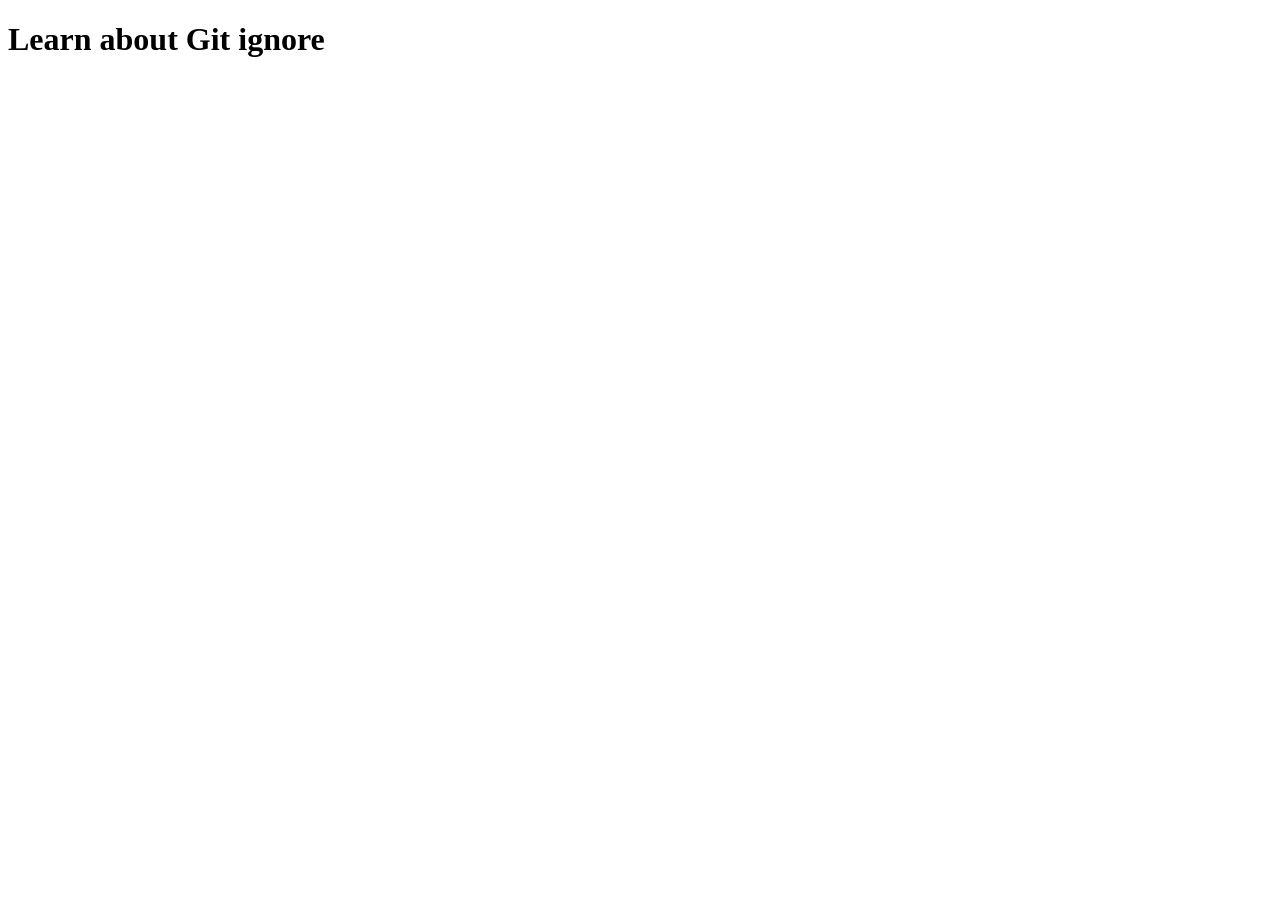
<file: index.html>
<!DOCTYPE html>
<html lang="en">
<head>
    <meta charset="UTF-8">
    <meta name="viewport" content="width=device-width, initial-scale=1.0">
    <title>Learn Git Ignore</title>
</head>
<body>
<h1>Learn about Git ignore</h1>
</body>
</html>
</file>
